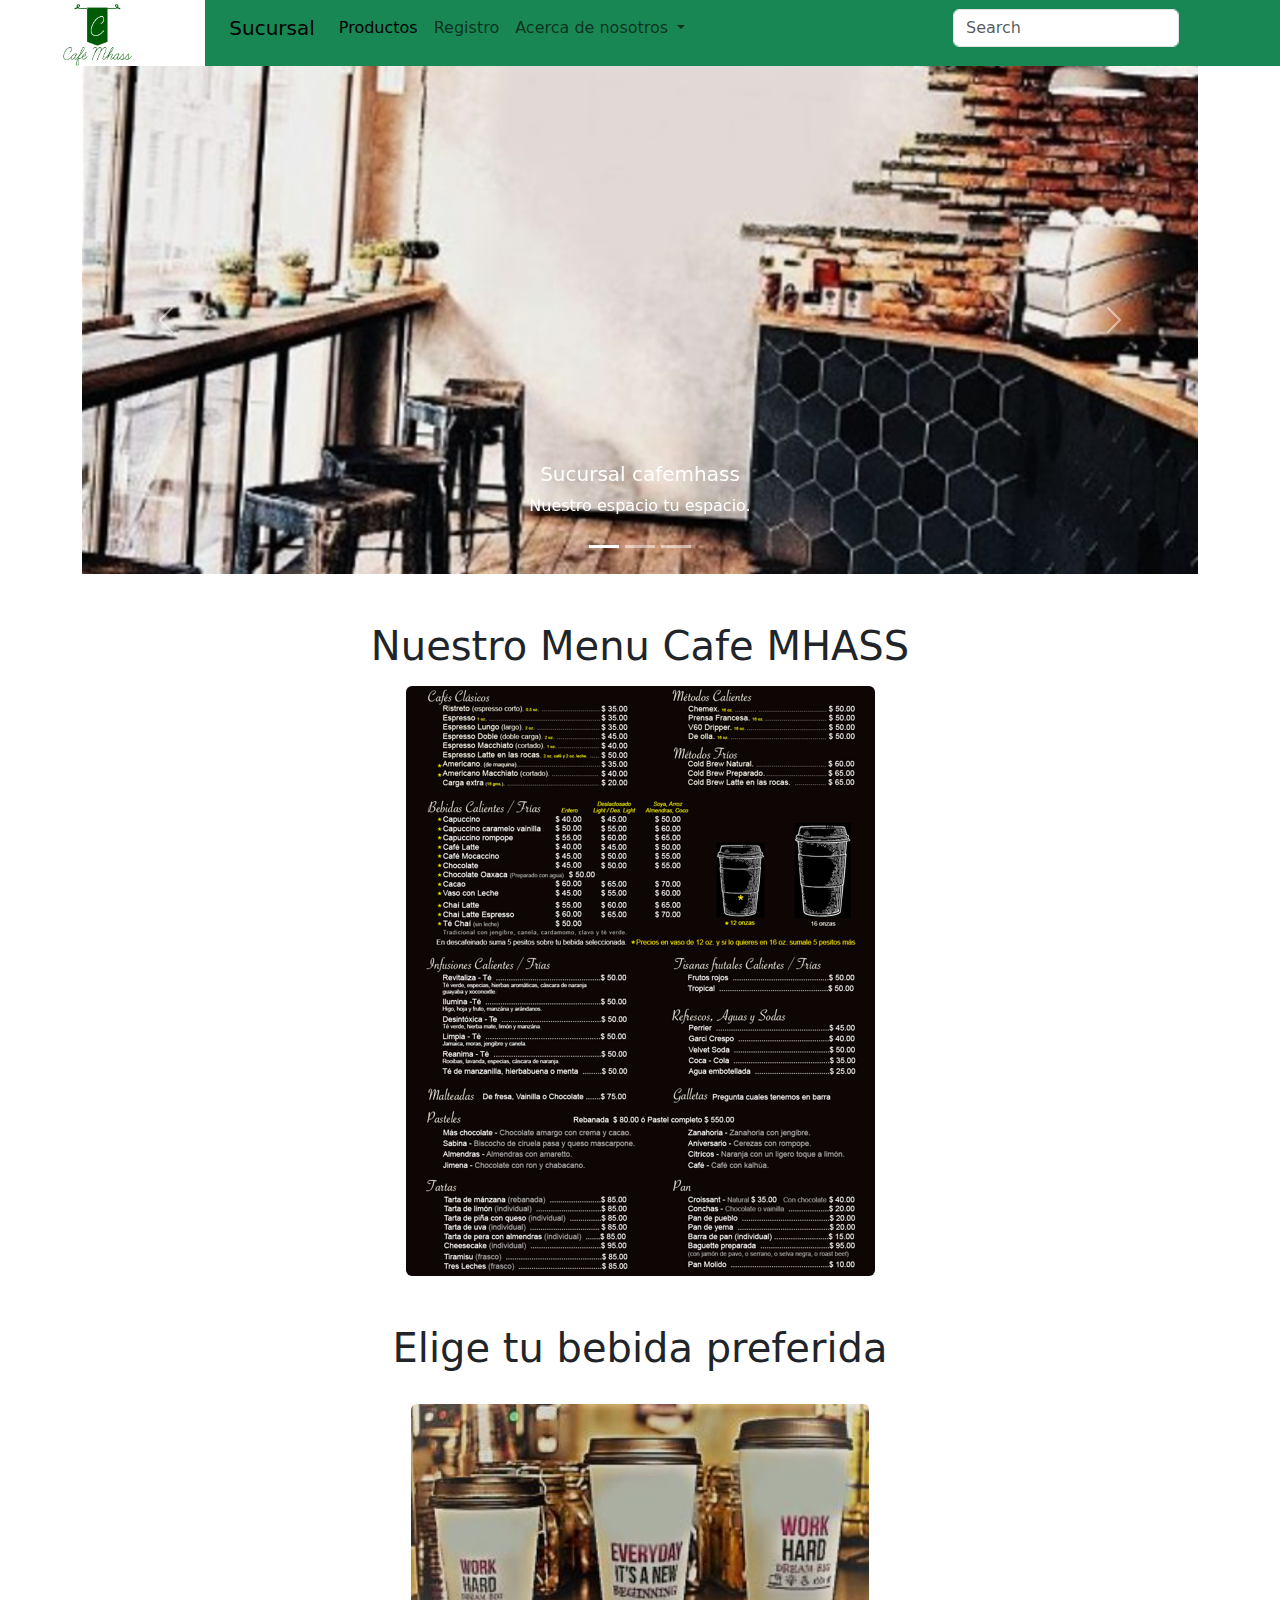
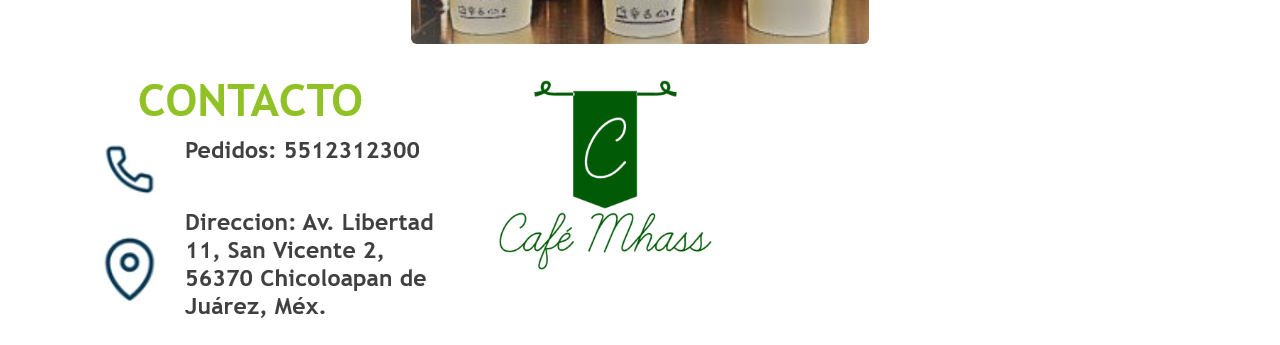
<file: index.html>
<!DOCTYPE html>
<html lang="es">
<head>
    <meta charset="UTF-8">
    <meta name="viewport" content="width=device-width, initial-scale=1.0">
    <link href="https://cdn.jsdelivr.net/npm/bootstrap@5.3.3/dist/css/bootstrap.min.css" rel="stylesheet">
    <link rel="stylesheet" href="css/proyectocafe.css">
    <title>PROYECTOCAFE</title>
</head>

<body>
    <header>
        <div class="row">
            <div class="col-2 bg-body Logo text-center">
              <img src="img/LOGO MHASS VERDE.png" alt="Logo de la empresa" class="img-fluid">
            </div>
            
            <div class="col-10 bg-success">
                <nav class="navbar navbar-expand-lg bg-success">
                    <div class="container-fluid">
                      <a class="navbar-brand" href="#">Sucursal</a>
                      <button class="navbar-toggler" type="button" data-bs-toggle="collapse" data-bs-target="#navbarSupportedContent" aria-controls="navbarSupportedContent" aria-expanded="false" aria-label="Toggle navigation">
                        <span class="navbar-toggler-icon"></span>
                      </button>
                      <div class="collapse navbar-collapse" id="navbarSupportedContent">
                        <ul class="navbar-nav me-auto mb-2 mb-lg-0">
                          <li class="nav-item">
                            <a class="nav-link active" aria-current="page" href="paginas/productos.html">Productos</a>
                          </li>
                          <li class="nav-item">
                            <a class="nav-link" href="paginas/registro.html">Registro</a>
                          </li>
                          <li class="nav-item dropdown">
                            <a class="nav-link dropdown-toggle" href="#" role="button" data-bs-toggle="dropdown" aria-expanded="false">
                              Acerca de nosotros
                            </a>
                            <ul class="dropdown-menu">
                              <li><a class="dropdown-item" href="paginas/mision.html">Mision</a></li>
                              <li><a class="dropdown-item" href="paginas/vision.html">Vision</a></li>                            
                              <li><a class="dropdown-item" href="paginas/valores.html">Valores</a></li>
                            </ul>
                          </li>
                          <!-- <li class="nav-item">
                            <a class="nav-link disabled" aria-disabled="true">Disabled</a>
                          </li> -->
                        </ul>
                        <form class="d-flex" role="search">
                          <input class="form-control me-2" type="search" placeholder="Search" aria-label="Search">
                          <button class="btn btn-outline-success" type="submit">Search</button>
                        </form>
                      </div>
                    </div>
                  </nav>
            </div>
        </div>
        
    </header>
    
    
    <main>
      <div class="container">
        <div id="carouselExampleCaptions" class="carousel slide">
          <div class="carousel-indicators">
            <button type="button" data-bs-target="#carouselExampleCaptions" data-bs-slide-to="0" class="active" aria-current="true" aria-label="Slide 1"></button>
            <button type="button" data-bs-target="#carouselExampleCaptions" data-bs-slide-to="1" aria-label="Slide 2"></button>
            <button type="button" data-bs-target="#carouselExampleCaptions" data-bs-slide-to="2" aria-label="Slide 3"></button>
          </div>
          <div class="carousel-inner">
            <div class="carousel-item active">
              <img src="img/local de cafeteria ancho.png" class="d-block w-100" alt="...">
              <div class="carousel-caption d-none d-md-block">
                <h5>Sucursal cafemhass</h5>
                <p>Nuestro espacio tu espacio.</p>
              </div>
            </div>
            <div class="carousel-item">
              <img src="img/barista de cafe ancho.png" class="d-block w-100" alt="...">
              <div class="carousel-caption d-none d-md-block">
                <h5>Listos para atenderte</h5>
                <p>Cafe Mhass</p>
              </div>
            </div>
            <div class="carousel-item">
              <img src="img/PRODUCTOS MHASS VERDE ANCHO1.png" class="d-block w-100" alt="...">
              <div class="carousel-caption d-none d-md-block">
                <h5>productos MHASS</h5>
                <p>Solicitalo.</p>
              </div>
            </div>
          </div>
          <button class="carousel-control-prev" type="button" data-bs-target="#carouselExampleCaptions" data-bs-slide="prev">
            <span class="carousel-control-prev-icon" aria-hidden="true"></span>
            <span class="visually-hidden">Previous</span>
          </button>
          <button class="carousel-control-next" type="button" data-bs-target="#carouselExampleCaptions" data-bs-slide="next">
            <span class="carousel-control-next-icon" aria-hidden="true"></span>
            <span class="visually-hidden">Next</span>
          </button>
        </div>
      </div>
      <div class="container">
        <h1 class="mt-5 mb-3 text-center">Nuestro Menu Cafe MHASS</h1>
      </div>

      <div class="container">
        <img src="img/MENU MHASS.png" class="rounded mx-auto d-block" alt="...">
      </div>
      <div class="container">
        <h1 class="mt-5 mb-2 text-center">Elige tu bebida preferida</h1>
      </div>
      <div>
        <class class="container">
          <img src="img/tamaños de vasos de cafe llevar.png" class="rounded mx-auto d-block" alt="">
        </class>
      </div>

    </main>

    <footer>
      <div class="container"bg-success align-items-center>
        <div class="row">
          <div class="col"pedidos>
            <img src="img/IMAGEN CONTACTO.png" class="rounded mx-auto d-block" alt="...">
          </div>
          <div class="col">
            <img src="img/LOGO MHASS VERDE.png" alt="logotipo de la empresa" class="img-fluid">
          </div>
          <div class="col">
            <iframe src="https://www.google.com/maps/embed?pb=!1m18!1m12!1m3!1d558.284922168242!2d-98.
            90132884905135!3d19.41392233783764!2m3!1f0!2f0!3f0!3m2!1i1024!2i768!4f13.
            1!3m3!1m2!1s0x85d1e1131698935d%3A0xca04921d13d2eafd!2sAv.
            %20Libertad%2011%2C%20San%20Vicente%202%2C%2056370%20Chicoloapan%20de%20Ju%C3%A1rez%2C%20M%C3%A9x.
            !5e1!3m2!1ses-419!2smx!4v1725773988620!5m2!1ses-419!2smx" 
            width="400" height="250" style="border:0;" allowfullscreen="" loading="lazy" referrerpolicy="no-referrer-when-downgrade"></iframe>
          </div>
        </div>
      </div>

    </footer>

    <script src="https://cdn.jsdelivr.net/npm/bootstrap@5.3.3/dist/js/bootstrap.bundle.min.js"></script>
</body>

</html>
</file>
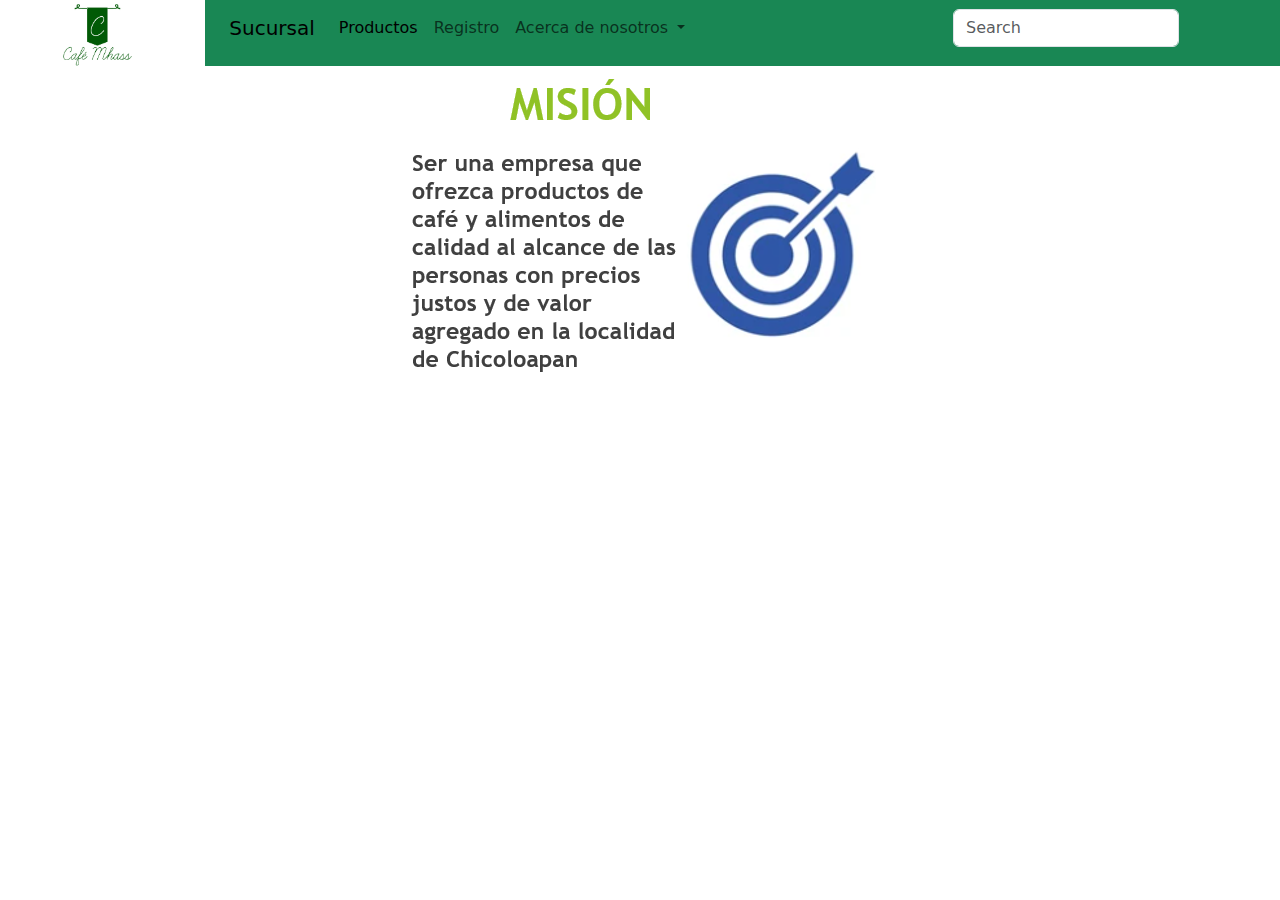
<file: paginas/mision.html>
<!DOCTYPE html>
<html lang="es">
<head>
    <meta charset="UTF-8">
    <meta name="viewport" content="width=device-width, initial-scale=1.0">
    <link href="https://cdn.jsdelivr.net/npm/bootstrap@5.3.3/dist/css/bootstrap.min.css" rel="stylesheet">
    <link rel="stylesheet" href="/css/proyectocafe.css">
    <title>proyecto</title>
</head>

<body>
    <header>
        <div class="row">
            <div class="col-2 bg-body Logo text-center">
              <img src="img/LOGO MHASS VERDE.png" alt="Logo de la empresa" class="img-fluid">
            </div>
            
            <div class="col-10 bg-success">
                <nav class="navbar navbar-expand-lg bg-success">
                    <div class="container-fluid">
                      <a class="navbar-brand" href="../index.html">Sucursal</a>
                      <button class="navbar-toggler" type="button" data-bs-toggle="collapse" data-bs-target="#navbarSupportedContent" aria-controls="navbarSupportedContent" aria-expanded="false" aria-label="Toggle navigation">
                        <span class="navbar-toggler-icon"></span>
                      </button>
                      <div class="collapse navbar-collapse" id="navbarSupportedContent">
                        <ul class="navbar-nav me-auto mb-2 mb-lg-0">
                          <li class="nav-item">
                            <a class="nav-link active" aria-current="page" href="#">Productos</a>
                          </li>
                          <li class="nav-item">
                            <a class="nav-link" href="#">Registro</a>
                          </li>
                          <li class="nav-item dropdown">
                            <a class="nav-link dropdown-toggle" href="#" role="button" data-bs-toggle="dropdown" aria-expanded="false">
                              Acerca de nosotros
                            </a>
                            <ul class="dropdown-menu">
                              <li><a class="dropdown-item" href="#">Mision</a></li>
                              <li><a class="dropdown-item" href="#">Vision</a></li>
                              <li><hr class="dropdown-divider"></li>
                              <li><a class="dropdown-item" href="#">Valores</a></li>
                            </ul>
                          </li>
                          <!-- <li class="nav-item">
                            <a class="nav-link disabled" aria-disabled="true">Disabled</a>
                          </li> -->
                        </ul>
                        <form class="d-flex" role="search">
                          <input class="form-control me-2" type="search" placeholder="Search" aria-label="Search">
                          <button class="btn btn-outline-success" type="submit">Search</button>
                        </form>
                      </div>
                    </div>
                  </nav>
            </div>
        </div>
        
    </header>
        
    <div> 
        <img src="img/IMAGEN MISION.png" class="rounded mx-auto d-block" alt="...">
                
    </div>
    
    <main>
      

    </main>

   

</html>
</file>
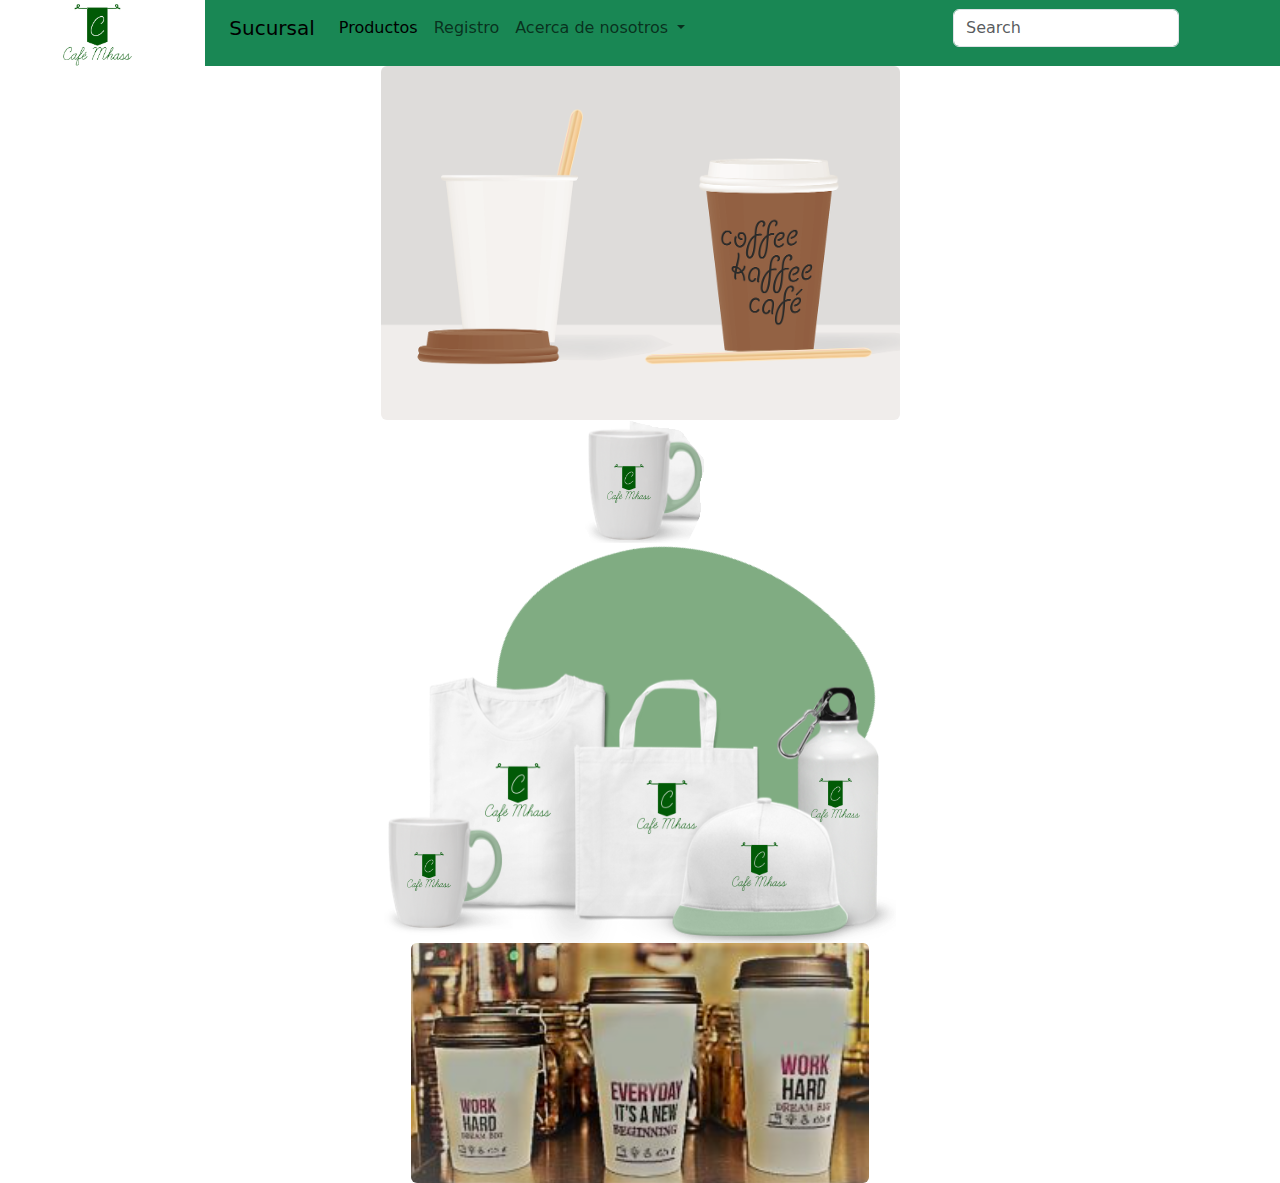
<file: paginas/productos.html>
<!DOCTYPE html>
<html lang="es">
<head>
    <meta charset="UTF-8">
    <meta name="viewport" content="width=device-width, initial-scale=1.0">
    <link href="https://cdn.jsdelivr.net/npm/bootstrap@5.3.3/dist/css/bootstrap.min.css" rel="stylesheet">
    <link rel="stylesheet" href="/css/proyectocafe.css">
    <title>proyecto</title>
</head>

<body>
    <header>
        <div class="row">
            <div class="col-2 bg-body Logo text-center">
              <img src="img/LOGO MHASS VERDE.png" alt="Logo de la empresa" class="img-fluid">
            </div>
            
            <div class="col-10 bg-success">
                <nav class="navbar navbar-expand-lg bg-success">
                    <div class="container-fluid">
                      <a class="navbar-brand" href="../index.html">Sucursal</a>
                      <button class="navbar-toggler" type="button" data-bs-toggle="collapse" data-bs-target="#navbarSupportedContent" aria-controls="navbarSupportedContent" aria-expanded="false" aria-label="Toggle navigation">
                        <span class="navbar-toggler-icon"></span>
                      </button>
                      <div class="collapse navbar-collapse" id="navbarSupportedContent">
                        <ul class="navbar-nav me-auto mb-2 mb-lg-0">
                          <li class="nav-item">
                            <a class="nav-link active" aria-current="page" href="#">Productos</a>
                          </li>
                          <li class="nav-item">
                            <a class="nav-link" href="#">Registro</a>
                          </li>
                          <li class="nav-item dropdown">
                            <a class="nav-link dropdown-toggle" href="#" role="button" data-bs-toggle="dropdown" aria-expanded="false">
                              Acerca de nosotros
                            </a>
                            <ul class="dropdown-menu">
                              <li><a class="dropdown-item" href="#">Mision</a></li>
                              <li><a class="dropdown-item" href="#">Vision</a></li>
                              <li><hr class="dropdown-divider"></li>
                              <li><a class="dropdown-item" href="#">Valores</a></li>
                            </ul>
                          </li>
                          <!-- <li class="nav-item">
                            <a class="nav-link disabled" aria-disabled="true">Disabled</a>
                          </li> -->
                        </ul>
                        <form class="d-flex" role="search">
                          <input class="form-control me-2" type="search" placeholder="Search" aria-label="Search">
                          <button class="btn btn-outline-success" type="submit">Search</button>
                        </form>
                      </div>
                    </div>
                  </nav>
            </div>
        </div>
        
    </header>
        
    <div> 
        <img src="img/cafe vaso para llevar.png" class="rounded mx-auto d-block" alt="...">
        <img src="img/TAZA VERDE MHASS.png" class="rounded mx-auto d-block" alt="...">
        <img src="img/PRODUCTOS MHASS VERDE.png" class="rounded mx-auto d-block" alt="...">
        <img src="img/tamaños de vasos de cafe llevar.png" class="rounded mx-auto d-block" alt="...">
                
    </div>
    
    <main>
      

    </main>

   

</html>
</file>
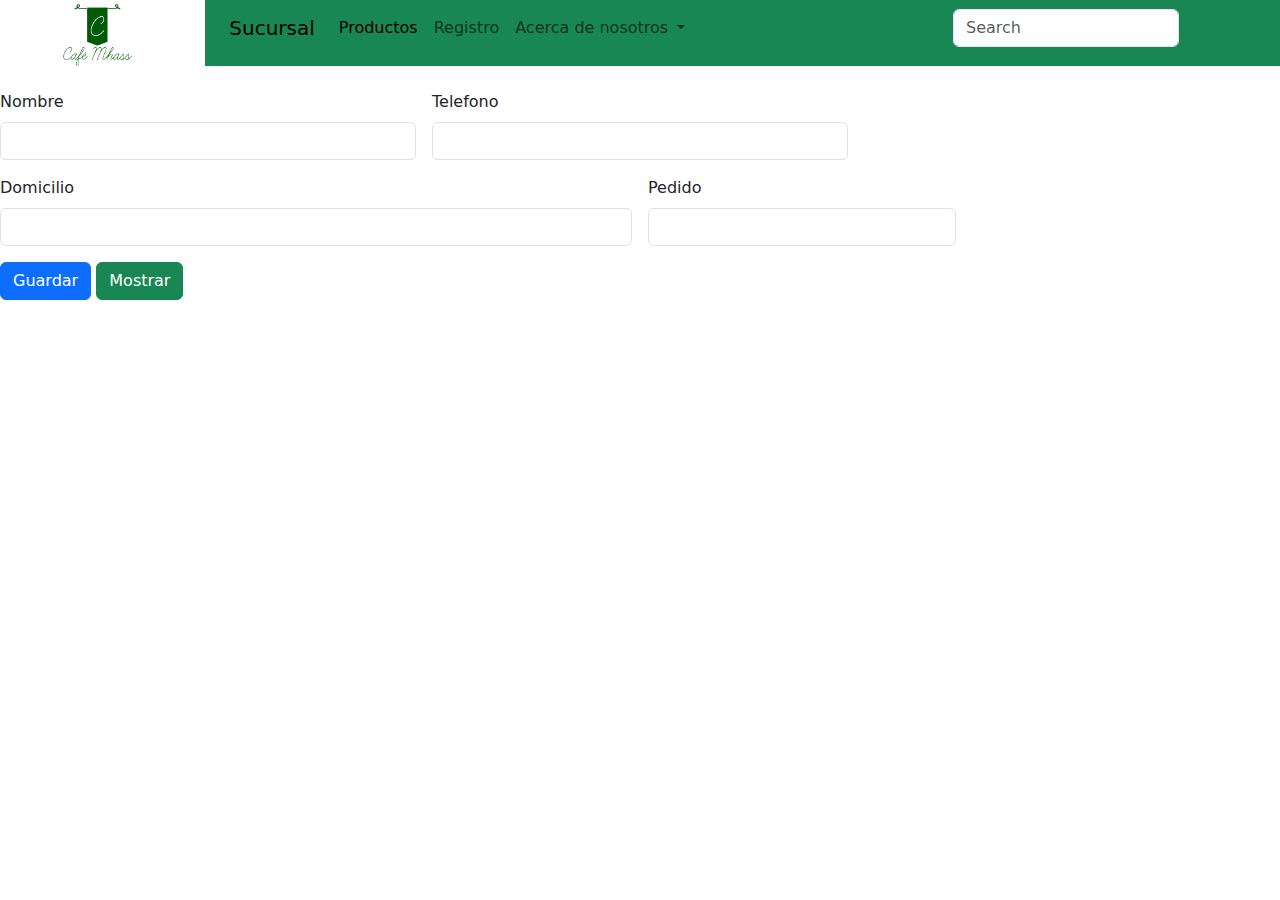
<file: paginas/registro.html>
<!DOCTYPE html>
<html lang="es">
<head>
    <meta charset="UTF-8">
    <meta name="viewport" content="width=device-width, initial-scale=1.0">
    <link href="https://cdn.jsdelivr.net/npm/bootstrap@5.3.3/dist/css/bootstrap.min.css" rel="stylesheet">
    <link rel="stylesheet" href="/css/proyectocafe.css">
    <title>proyecto</title>
</head>

<body>
    <header>
        <div class="row">
            <div class="col-2 bg-body Logo text-center">
              <img src="img/LOGO MHASS VERDE.png" alt="Logo de la empresa" class="img-fluid">
            </div>
            
            <div class="col-10 bg-success">
                <nav class="navbar navbar-expand-lg bg-success">
                    <div class="container-fluid">
                      <a class="navbar-brand" href="../index.html">Sucursal</a>
                      <button class="navbar-toggler" type="button" data-bs-toggle="collapse" data-bs-target="#navbarSupportedContent" aria-controls="navbarSupportedContent" aria-expanded="false" aria-label="Toggle navigation">
                        <span class="navbar-toggler-icon"></span>
                      </button>
                      <div class="collapse navbar-collapse" id="navbarSupportedContent">
                        <ul class="navbar-nav me-auto mb-2 mb-lg-0">
                          <li class="nav-item">
                            <a class="nav-link active" aria-current="page" href="#">Productos</a>
                          </li>
                          <li class="nav-item">
                            <a class="nav-link" href="#">Registro</a>
                          </li>
                          <li class="nav-item dropdown">
                            <a class="nav-link dropdown-toggle" href="#" role="button" data-bs-toggle="dropdown" aria-expanded="false">
                              Acerca de nosotros
                            </a>
                            <ul class="dropdown-menu">
                              <li><a class="dropdown-item" href="#">Mision</a></li>
                              <li><a class="dropdown-item" href="#">Vision</a></li>
                              <li><hr class="dropdown-divider"></li>
                              <li><a class="dropdown-item" href="#">Valores</a></li>
                            </ul>
                          </li>
                          <!-- <li class="nav-item">
                            <a class="nav-link disabled" aria-disabled="true">Disabled</a>
                          </li> -->
                        </ul>
                        <form class="d-flex" role="search">
                          <input class="form-control me-2" type="search" placeholder="Search" aria-label="Search">
                          <button class="btn btn-outline-success" type="submit">Search</button>
                        </form>
                      </div>
                    </div>
                  </nav>
            </div>
        </div>
        
    </header>
        
    <main>
      <div><class class="container">
        <form class="row g-3 needs-validation" novalidate method="post" action="insertar.php">
          <div class="col-md-4">
            <label for="Nombre" class="form-label">Nombre</label>
            <input type="text" class="form-control" id="Nombre" name="Nombre" required>
            <div class="valid-feedback">
              completo!
            </div>
            <div class="invalid-feedback">
              ingresa tu nombre.
            </div>
          </div>
          <div class="col-md-4">
            <label for="Telefono" class="form-label">Telefono</label>
            <input type="number" class="form-control" id="Telefono" name="Telefono" required>
            <div class="valid-feedback">
              completo!
            </div>
            <div class="invalid-feedback">
              ingresa tu numero telefonico.
            </div>
          </div>
          
          <div class="col-md-6">
            <label for="Domicilio" class="form-label">Domicilio</label>
            <input type="text" class="form-control" id="Domicilio" name="Domicilio" required>
            <div class="valid-feedback">
              completo!
            </div>
            <div class="invalid-feedback">
              ingresa tu domicilio.
            </div>
          </div>
          
          <div class="col-md-3">
            <label for="Pedido" class="form-label">Pedido</label>
            <input type="text" class="form-control" id="Pedido" name="Pedido" required>
            <div class="valid-feedback">
              completo!
            </div>
            <div class="invalid-feedback">
              ingresa tu pedido.
            </div>
          </div>
          
          <div class="col-12">
            <button class="btn btn-primary" type="submit" value="Guardar">Guardar</button>
            <button class="btn btn-success" onclick="location.href='consultar.php'">Mostrar</button>

          </div>
        </form>


      </div>


    </main>
    
  

      
  
      <script src="https://cdn.jsdelivr.net/npm/bootstrap@5.3.3/dist/js/bootstrap.bundle.min.js"></script>
      <script>// Example starter JavaScript for disabling form submissions if there are invalid fields
        (() => {
          'use strict'
        
          // Fetch all the forms we want to apply custom Bootstrap validation styles to
          const forms = document.querySelectorAll('.needs-validation')
        
          // Loop over them and prevent submission
          Array.from(forms).forEach(form => {
            form.addEventListener('submit', event => {
              if (!form.checkValidity()) {
                event.preventDefault()
                event.stopPropagation()
              }
        
              form.classList.add('was-validated')
            }, false)
          })
        })()</script>
  </body>

    </main>

   

</html>
</file>
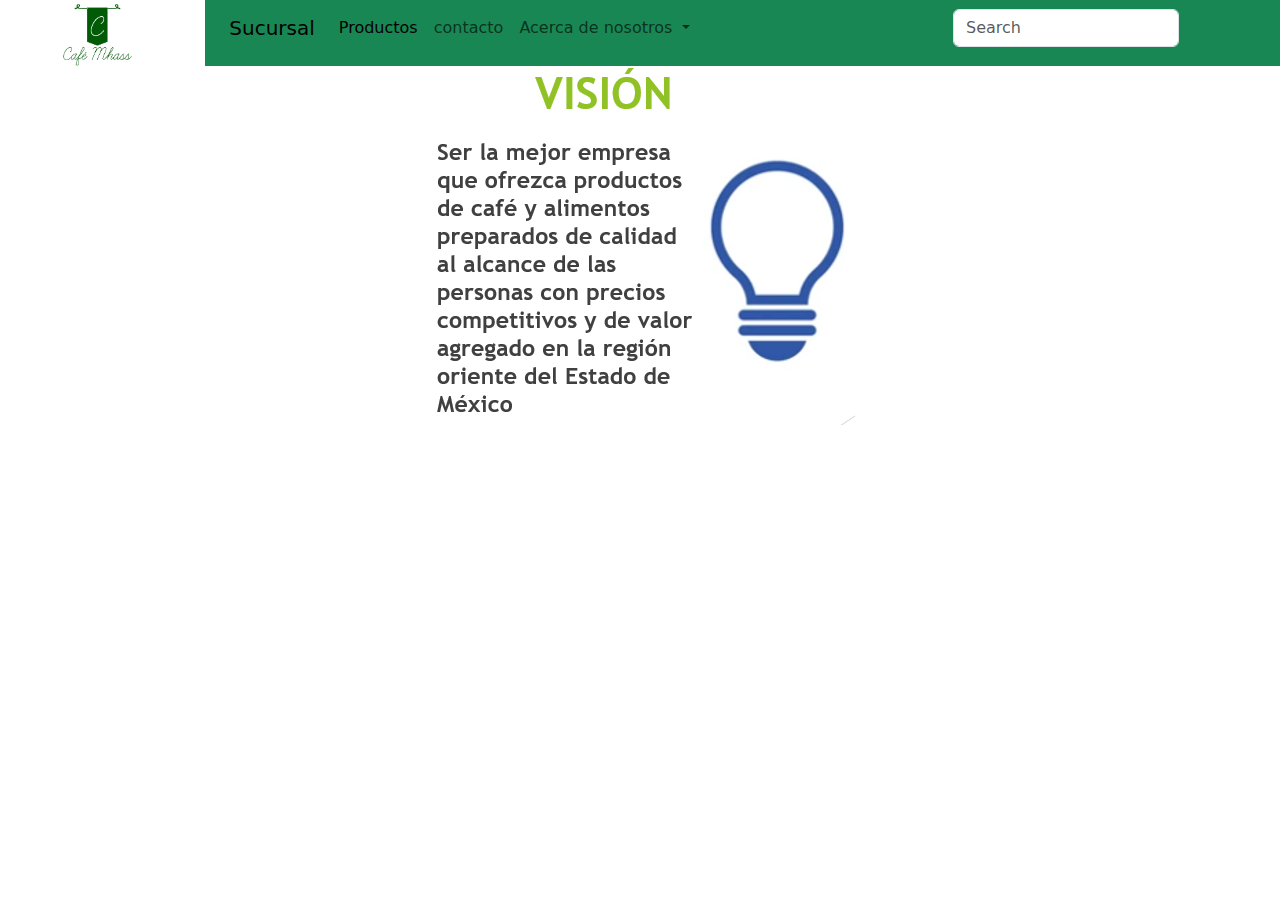
<file: paginas/sucursal.html>
<!DOCTYPE html>
<html lang="es">
<head>
    <meta charset="UTF-8">
    <meta name="viewport" content="width=device-width, initial-scale=1.0">
    <link href="https://cdn.jsdelivr.net/npm/bootstrap@5.3.3/dist/css/bootstrap.min.css" rel="stylesheet">
    <link rel="stylesheet" href="/css/proyectocafe.css">
    <title>proyecto</title>
</head>

<body>
    <header>
        <div class="row">
            <div class="col-2 bg-body Logo text-center">
              <img src="img/LOGO MHASS VERDE.png" alt="Logo de la empresa" class="img-fluid">
            </div>
            
            <div class="col-10 bg-success">
                <nav class="navbar navbar-expand-lg bg-success">
                    <div class="container-fluid">
                      <a class="navbar-brand" href="../index.html">Sucursal</a>
                      <button class="navbar-toggler" type="button" data-bs-toggle="collapse" data-bs-target="#navbarSupportedContent" aria-controls="navbarSupportedContent" aria-expanded="false" aria-label="Toggle navigation">
                        <span class="navbar-toggler-icon"></span>
                      </button>
                      <div class="collapse navbar-collapse" id="navbarSupportedContent">
                        <ul class="navbar-nav me-auto mb-2 mb-lg-0">
                          <li class="nav-item">
                            <a class="nav-link active" aria-current="page" href="#">Productos</a>
                          </li>
                          <li class="nav-item">
                            <a class="nav-link" href="#">contacto</a>
                          </li>
                          <li class="nav-item dropdown">
                            <a class="nav-link dropdown-toggle" href="#" role="button" data-bs-toggle="dropdown" aria-expanded="false">
                              Acerca de nosotros
                            </a>
                            <ul class="dropdown-menu">
                              <li><a class="dropdown-item" href="#">Mision</a></li>
                              <li><a class="dropdown-item" href="#">Vision</a></li>
                              <li><hr class="dropdown-divider"></li>
                              <li><a class="dropdown-item" href="#">Valores</a></li>
                            </ul>
                          </li>
                          <!-- <li class="nav-item">
                            <a class="nav-link disabled" aria-disabled="true">Disabled</a>
                          </li> -->
                        </ul>
                        <form class="d-flex" role="search">
                          <input class="form-control me-2" type="search" placeholder="Search" aria-label="Search">
                          <button class="btn btn-outline-success" type="submit">Search</button>
                        </form>
                      </div>
                    </div>
                  </nav>
            </div>
        </div>
        
    </header>
        
    <div> 
        <img src="img/IMAGEN VISION.png" class="rounded mx-auto d-block" alt="...">
                
    </div>
    
    <main>
      

    </main>

   

</html>
</file>
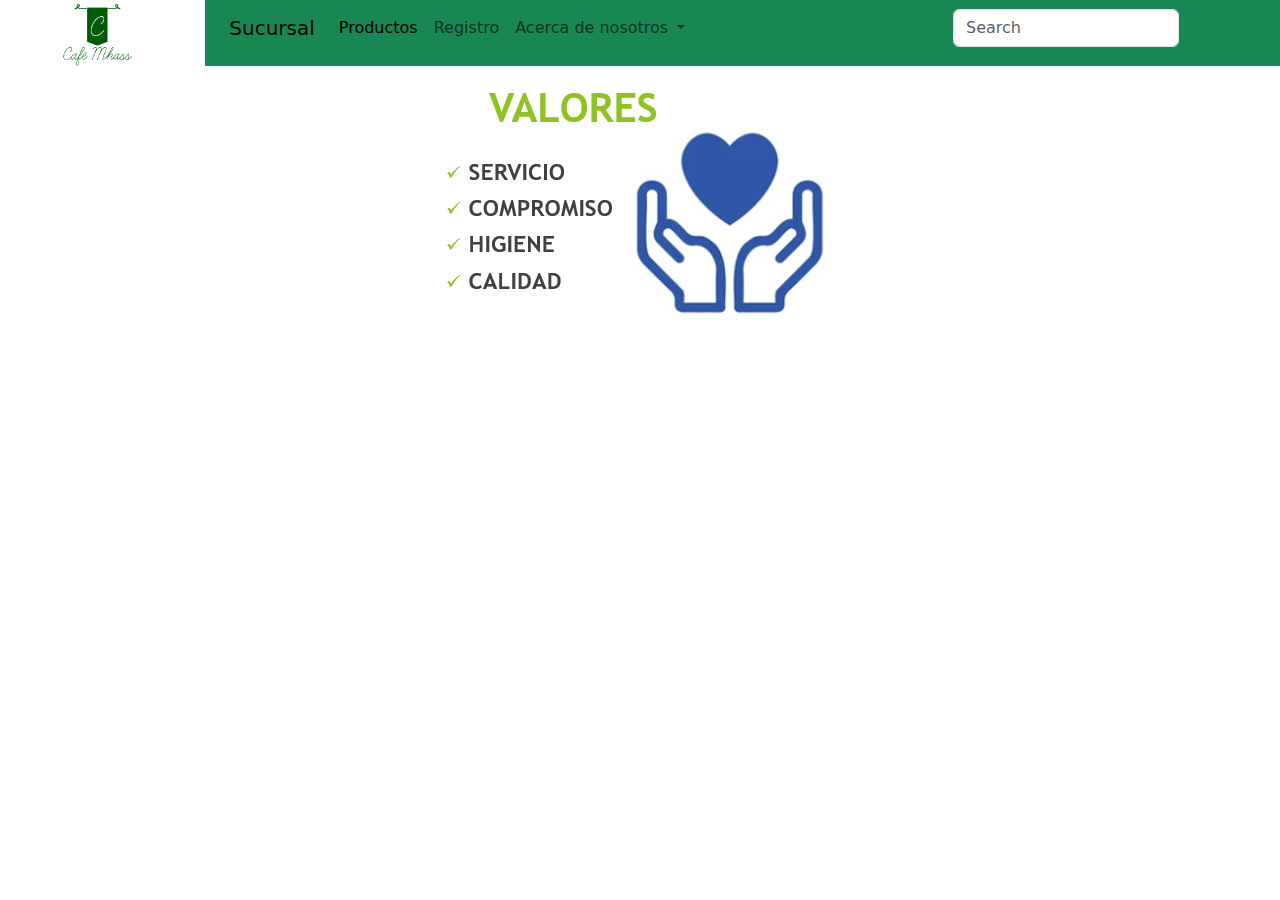
<file: paginas/valores.html>
<!DOCTYPE html>
<html lang="es">
<head>
    <meta charset="UTF-8">
    <meta name="viewport" content="width=device-width, initial-scale=1.0">
    <link href="https://cdn.jsdelivr.net/npm/bootstrap@5.3.3/dist/css/bootstrap.min.css" rel="stylesheet">
    <link rel="stylesheet" href="/css/proyectocafe.css">
    <title>proyecto</title>
</head>

<body>
    <header>
        <div class="row">
            <div class="col-2 bg-body Logo text-center">
              <img src="img/LOGO MHASS VERDE.png" alt="Logo de la empresa" class="img-fluid">
            </div>
            
            <div class="col-10 bg-success">
                <nav class="navbar navbar-expand-lg bg-success">
                    <div class="container-fluid">
                      <a class="navbar-brand" href="../index.html">Sucursal</a>
                      <button class="navbar-toggler" type="button" data-bs-toggle="collapse" data-bs-target="#navbarSupportedContent" aria-controls="navbarSupportedContent" aria-expanded="false" aria-label="Toggle navigation">
                        <span class="navbar-toggler-icon"></span>
                      </button>
                      <div class="collapse navbar-collapse" id="navbarSupportedContent">
                        <ul class="navbar-nav me-auto mb-2 mb-lg-0">
                          <li class="nav-item">
                            <a class="nav-link active" aria-current="page" href="#">Productos</a>
                          </li>
                          <li class="nav-item">
                            <a class="nav-link" href="#">Registro</a>
                          </li>
                          <li class="nav-item dropdown">
                            <a class="nav-link dropdown-toggle" href="#" role="button" data-bs-toggle="dropdown" aria-expanded="false">
                              Acerca de nosotros
                            </a>
                            <ul class="dropdown-menu">
                              <li><a class="dropdown-item" href="#">Mision</a></li>
                              <li><a class="dropdown-item" href="#">Vision</a></li>
                              <li><hr class="dropdown-divider"></li>
                              <li><a class="dropdown-item" href="#">Valores</a></li>
                            </ul>
                          </li>
                          <!-- <li class="nav-item">
                            <a class="nav-link disabled" aria-disabled="true">Disabled</a>
                          </li> -->
                        </ul>
                        <form class="d-flex" role="search">
                          <input class="form-control me-2" type="search" placeholder="Search" aria-label="Search">
                          <button class="btn btn-outline-success" type="submit">Search</button>
                        </form>
                      </div>
                    </div>
                  </nav>
            </div>
        </div>
        
    </header>
        
    <div> 
        <img src="img/IMAGEN VALORES.png" class="rounded mx-auto d-block" alt="...">
                
    </div>
    
    <main>
      

    </main>

   

</html>
</file>
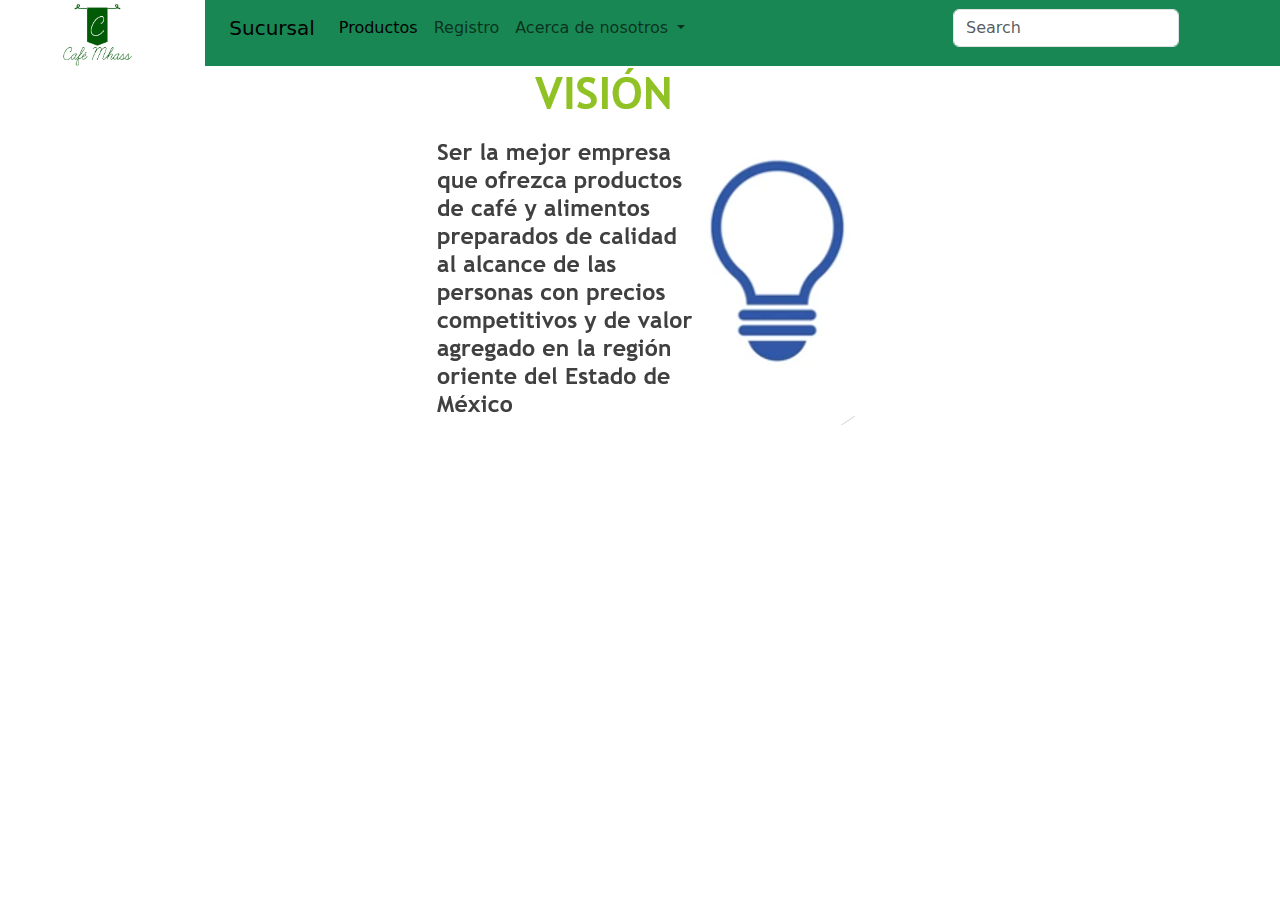
<file: paginas/vision.html>
<!DOCTYPE html>
<html lang="es">
<head>
    <meta charset="UTF-8">
    <meta name="viewport" content="width=device-width, initial-scale=1.0">
    <link href="https://cdn.jsdelivr.net/npm/bootstrap@5.3.3/dist/css/bootstrap.min.css" rel="stylesheet">
    <link rel="stylesheet" href="/css/proyectocafe.css">
    <title>proyecto</title>
</head>

<body>
    <header>
        <div class="row">
            <div class="col-2 bg-body Logo text-center">
              <img src="img/LOGO MHASS VERDE.png" alt="Logo de la empresa" class="img-fluid">
            </div>
            
            <div class="col-10 bg-success">
                <nav class="navbar navbar-expand-lg bg-success">
                    <div class="container-fluid">
                      <a class="navbar-brand" href="../index.html">Sucursal</a>
                      <button class="navbar-toggler" type="button" data-bs-toggle="collapse" data-bs-target="#navbarSupportedContent" aria-controls="navbarSupportedContent" aria-expanded="false" aria-label="Toggle navigation">
                        <span class="navbar-toggler-icon"></span>
                      </button>
                      <div class="collapse navbar-collapse" id="navbarSupportedContent">
                        <ul class="navbar-nav me-auto mb-2 mb-lg-0">
                          <li class="nav-item">
                            <a class="nav-link active" aria-current="page" href="#">Productos</a>
                          </li>
                          <li class="nav-item">
                            <a class="nav-link" href="#">Registro</a>
                          </li>
                          <li class="nav-item dropdown">
                            <a class="nav-link dropdown-toggle" href="#" role="button" data-bs-toggle="dropdown" aria-expanded="false">
                              Acerca de nosotros
                            </a>
                            <ul class="dropdown-menu">
                              <li><a class="dropdown-item" href="#">Mision</a></li>
                              <li><a class="dropdown-item" href="#">Vision</a></li>
                              <li><hr class="dropdown-divider"></li>
                              <li><a class="dropdown-item" href="#">Valores</a></li>
                            </ul>
                          </li>
                          <!-- <li class="nav-item">
                            <a class="nav-link disabled" aria-disabled="true">Disabled</a>
                          </li> -->
                        </ul>
                        <form class="d-flex" role="search">
                          <input class="form-control me-2" type="search" placeholder="Search" aria-label="Search">
                          <button class="btn btn-outline-success" type="submit">Search</button>
                        </form>
                      </div>
                    </div>
                  </nav>
            </div>
        </div>
        
    </header>
        
    <div> 
        <img src="img/IMAGEN VISION.png" class="rounded mx-auto d-block" alt="...">
                
    </div>
    
    <main>
      

    </main>

   

</html>
</file>
<file: css/proyectocafe.css>
.Logo img{
width: 40%;
}
</file>
